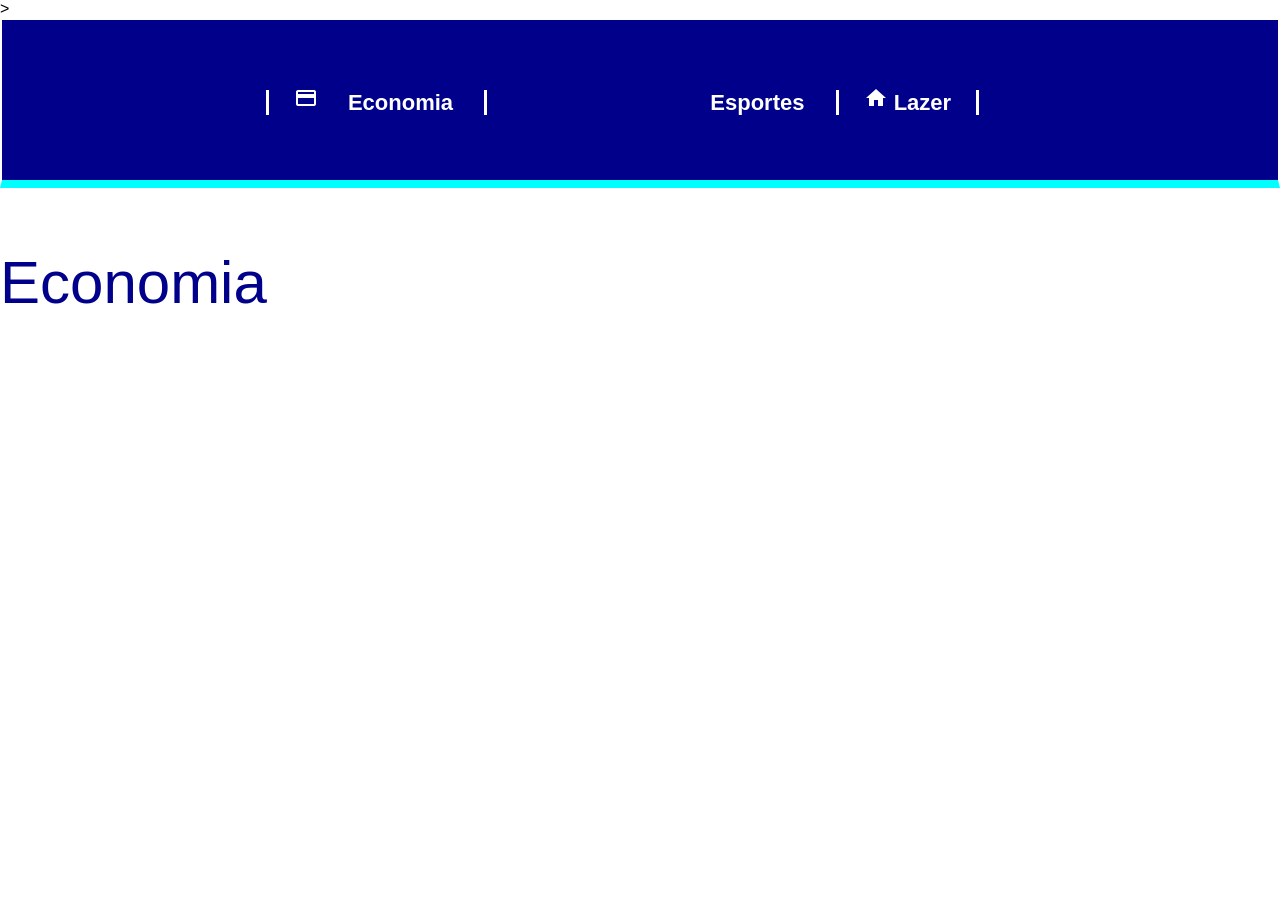
<file: Economia.html>
<!DOCTYPE html>
<html>
<head>
    <meta charset="UTF-8">
    <title>Economia</title>>
    <link rel="stylesheet" href="styles.css">
    <link rel="stylesheet" href="https://fonts.googleapis.com/icon?family=Material+Icons">
</head>
<body>

   <body> <div id="menu">
        <h1>
            <a href="Economia.html" class="active">
                <i class="material-icons">payments</i> Economia
            </a>
            <a href="Esportes.html" class="active">
                <i class="material-icons">kayaking</i> Esportes
            </a>
            <a href="Lazer.html" class="active">
                <i class="material-icons">home</i> Lazer
            </a>
        </h1>
    </div>


    <div id="topo">
        <p style="font-size: 60px;">Economia</p>
    </div>

</body>
</html>
</file>
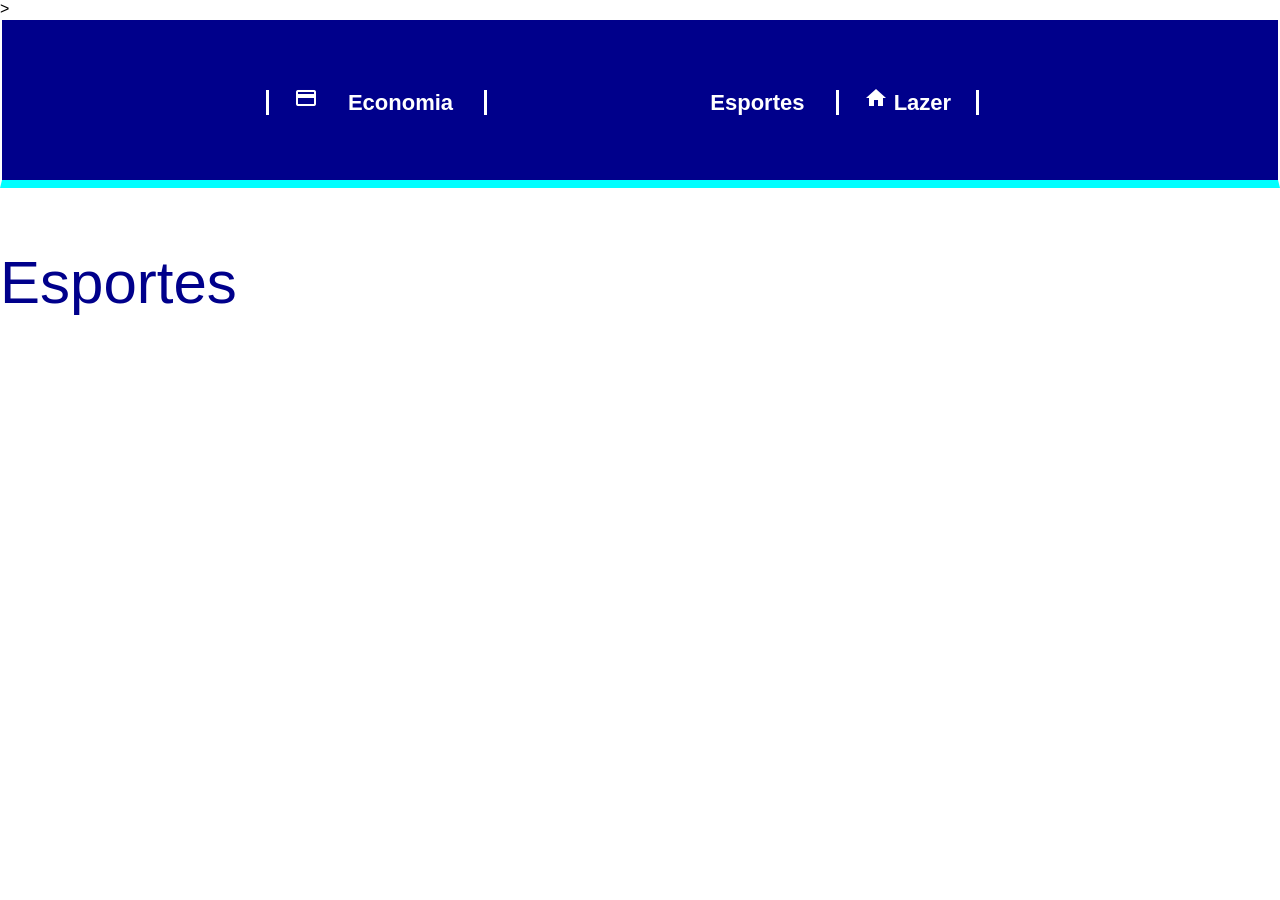
<file: Esportes.html>
<!DOCTYPE html>
<html>
<head>
    <meta charset="UTF-8">
    <title>Esportes</title>>
    <link rel="stylesheet" href="styles.css">
    <link rel="stylesheet" href="https://fonts.googleapis.com/icon?family=Material+Icons">
</head>
<body>

   <body> <div id="menu">
        <h1>
            <a href="Economia.html" class="active">
                <i class="material-icons">payments</i> Economia
            </a>
            <a href="Esportes.html" class="active">
                <i class="material-icons">kayaking</i> Esportes
            </a>
            <a href="Lazer.html" class="active">
                <i class="material-icons">home</i> Lazer
            </a>
        </h1>
    </div>


    <div id="topo">
        <p style="font-size: 60px;">Esportes</p>
    </div>

</body>
</html>
</file>
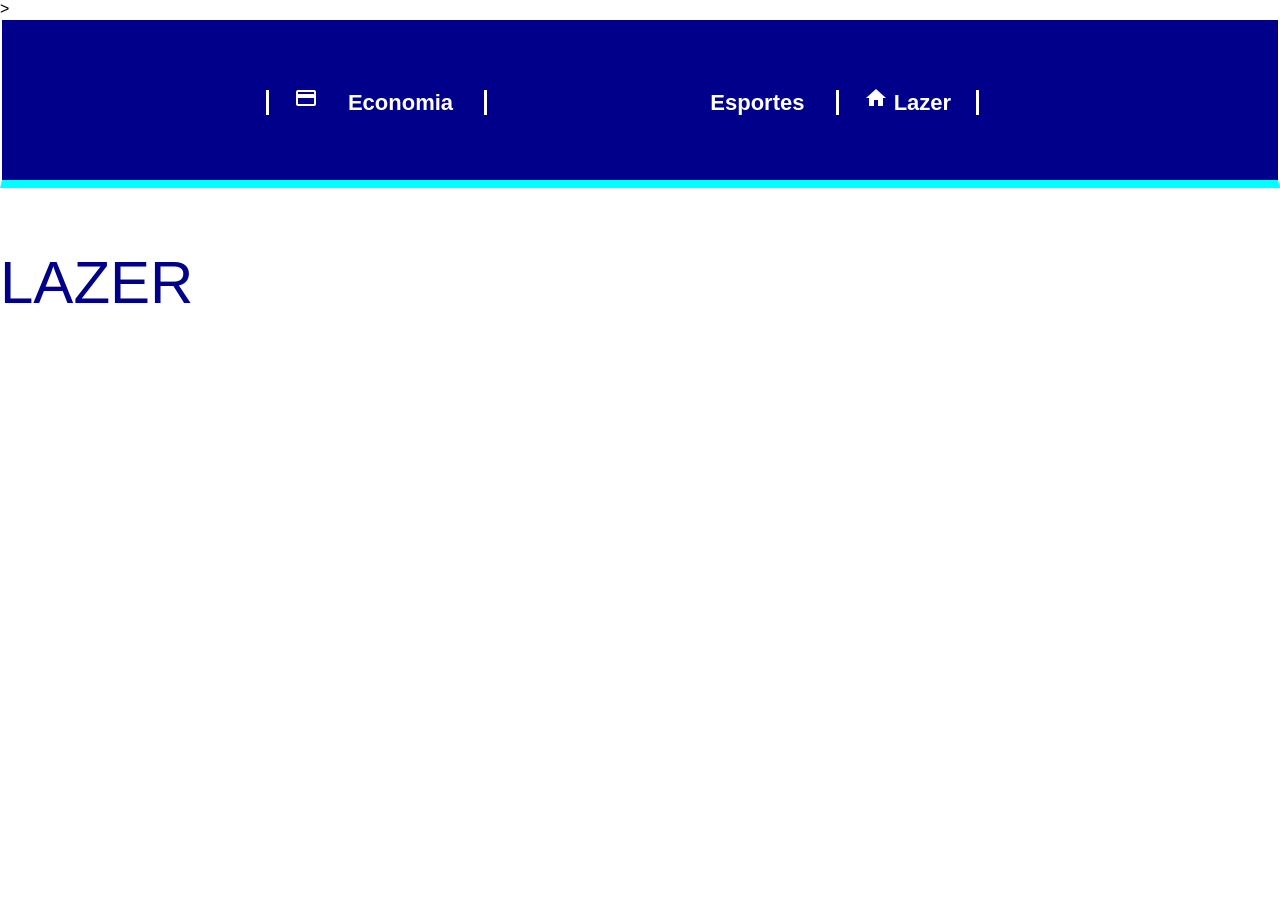
<file: Lazer.html>
<!DOCTYPE html>
<html>
<head>
    <meta charset="UTF-8">
    <title>Lazer</title>>
    <link rel="stylesheet" href="styles.css">
    <link rel="stylesheet" href="https://fonts.googleapis.com/icon?family=Material+Icons">
</head>
<body>

   <body> <div id="menu">
        <h1>
            <a href="Economia.html" class="active">
                <i class="material-icons">payments</i> Economia
            </a>
            <a href="Esportes.html" class="active">
                <i class="material-icons">kayaking</i> Esportes
            </a>
            <a href="Lazer.html" class="active">
                <i class="material-icons">home</i> Lazer
            </a>
        </h1>
    </div>


    <div id="topo">
        <p style="font-size: 60px;">LAZER</p>
    </div>

</body>
</html>
</file>
<file: styles.css>
body{
    margin: 0;
    font-family: Arial, Helvetica, sans-serif;
    background-image:url("https://gileduardo.com.br/ifpr/dw/img/background.png");
}
#menu{
    background-color: darkblue;
    text-align: center;
    padding: 40px;
    border: 2px solid rgb(255, 255, 255);
    border-bottom: 8px solid aqua;
    padding-left: 5px;
    
}
#topo {
    font-size: xx-large;
    color: darkblue
    
}
#cabeçalho{
    color: darkblue;
    font-size: xx-large;
    text-decoration: none;

}
#menu a {
    text-decoration: none;
    color: white;
    font-size: 22px;
    font-weight: bold;
    padding: 0 25px;
    border-left: 3px solid white;
}
#menu a:last-child {
    border-right: 3px solid white;
}
#menu a:hover, a:active, a:active  i, a:hover i{
    color:rgb(0, 0, 0);
}
#cabeçalho a{
    text-decoration: none;
}
</file>
